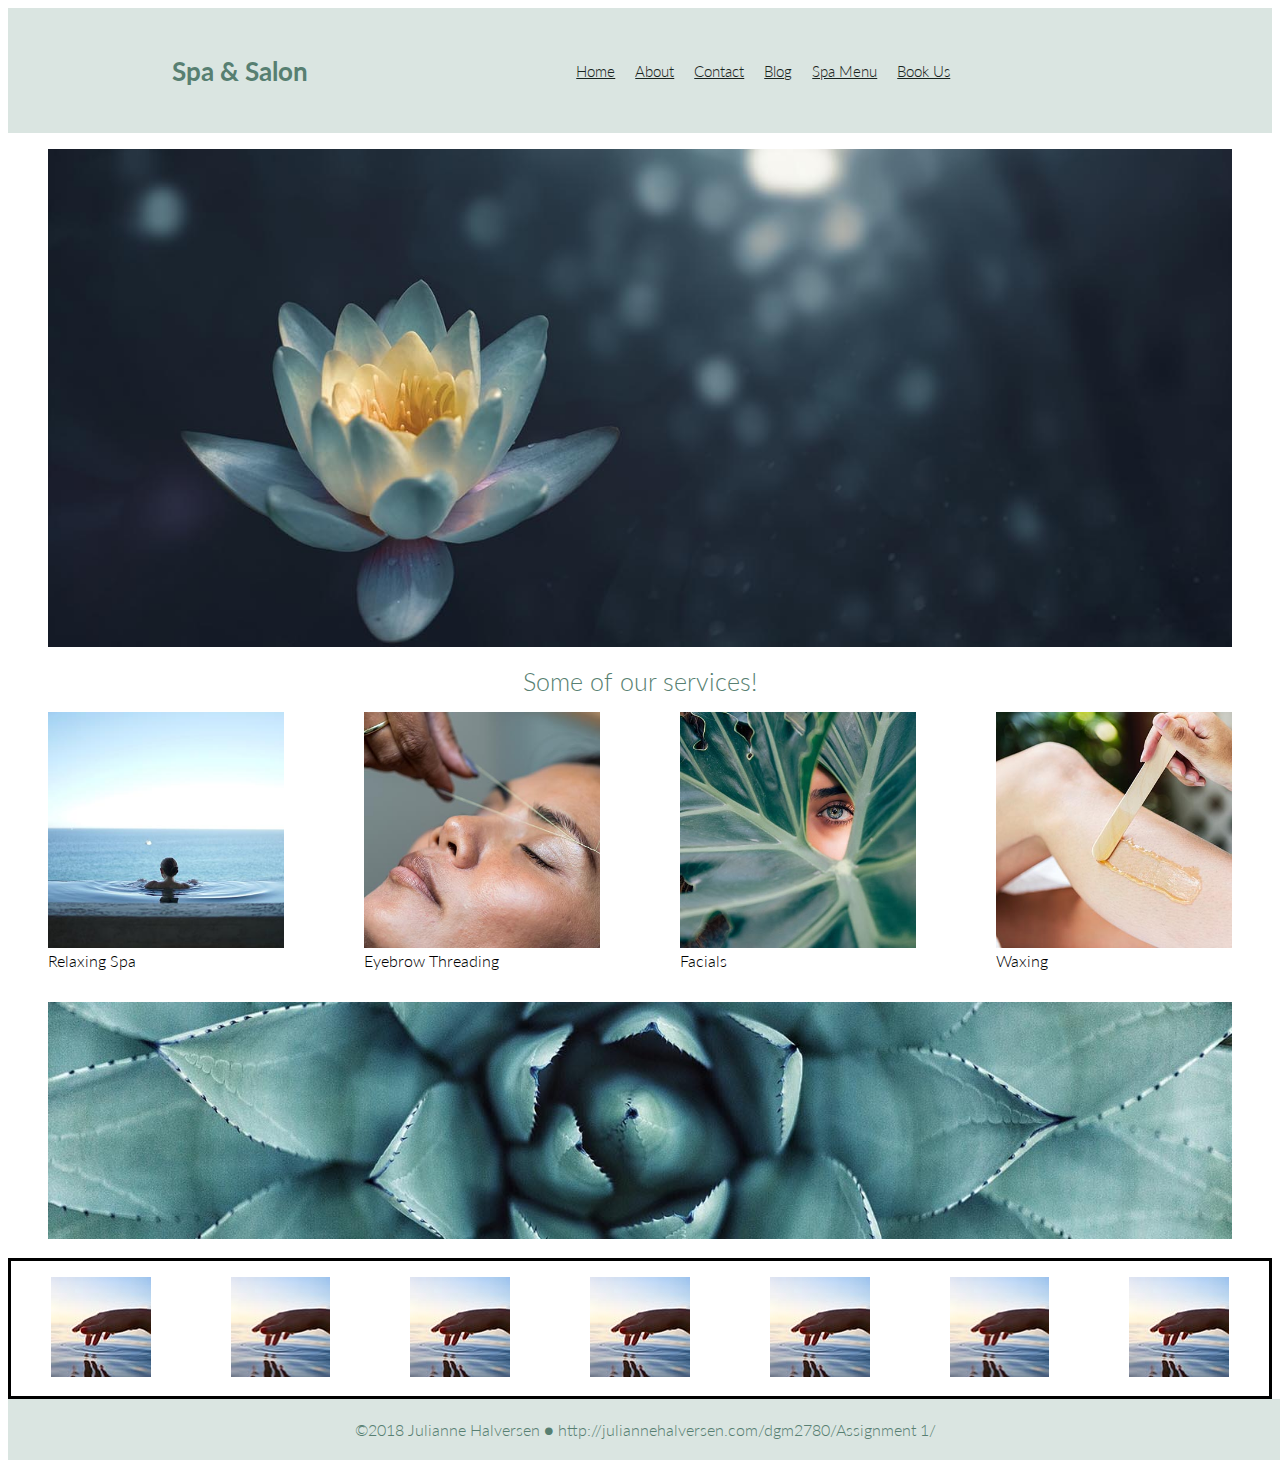
<file: index.html>
<!doctype HTML>
<html lang="en">
<head>
	<!--- TELLS PHONES NOT TO LIE ABOUT THEIR WIDTH -->
	<meta name="viewport" content="width=device-width, initial-scale=1, maximum-scale=1">

	<meta charset="utf-8">
	<title>Assignment 1</title>

	<!-- EMB GOOGLE FONT -->
	<link href="https://fonts.googleapis.com/css?family=Lato:300,700" rel="stylesheet">

	<!-- STYLE SHEETS -->
	<link href="css/styles.css" rel="stylesheet">
		


</head>
<body>

	<header>
	 
	 	<h1>Spa & Salon</h1>
	 	<div class="nav-container">	
		<nav>
		<ul>
	   		<li><a href="#">Home</a></li>
	   		<li><a href="#">About</a></li>
	   		<li><a href="#">Contact</a></li>
	   		<li><a href="#">Blog</a></li>
	   		<li><a href="spaMenu.html">Spa Menu</a></li>
	   		<li><a href="#">Book Us</a></li>
	   	</ul>
	 </nav>
	</div>

</header>

	 <!-- PAGE CONTENT GOES HERE -->

	 <main>
	 	<section>
	 	<figure class="hero">
	 		<img src="images/flower.jpg">
	 	</figure>
	 </section>


	 	<h1> Some of our services! </h1>

 		
	 	<div class="container">
	 		<section>
	 	<figure class="ourServices">
	 		<img src="images/bath.jpg">
	 		<figcaption> Relaxing Spa </figcaption>
	 	</figure>

	 	<figure class="ourServices">
	 		<img src="images/thread.jpg">
	 		<figcaption>Eyebrow Threading</figcaption>
	 	</figure>

	 	<figure class="ourServices">
	 		<img src="images/plant.jpg">
	 		<figcaption>Facials</figcaption>
	 	</figure>

	 	<figure class="ourServices">
	 		<img src="images/wax.jpg">
	 		<figcaption>Waxing</figcaption>
	 	</figure>
	 	
		</div>
	</section>


	<section>
	 	<figure class="succulent">
	 		<img src="images/succulent.jpg">
	 	</figure>
	 </section>

	 <div class="gallery">
	 	<section>
	 	<figure class="galleryRow">
	 		<img src="images/hand.jpg">
	 	</figure>

	 	<figure class="galleryRow">
	 		<img src="images/hand.jpg">
	 	</figure>

	 	<figure class="galleryRow">
	 		<img src="images/hand.jpg">
	 	</figure>
	 	
	 	<figure class="galleryRow">
	 		<img src="images/hand.jpg">
	 	</figure>

	 	<figure class="galleryRow">
	 		<img src="images/hand.jpg">
	 	</figure>

	 	<figure class="galleryRow">
	 		<img src="images/hand.jpg">
	 	</figure>

	 	<figure class="galleryRow">
	 		<img src="images/hand.jpg">
	 	</figure>

	 </section>
	</div>
	 	

		
		
	 </main>

	 <!-- PAGE FOOTER GOES HERE -->

	 	<footer>
	 	<p>©2018 Julianne Halversen &#9679 http://juliannehalversen.com/dgm2780/Assignment 1/</p>
	 	</footer> 
	</body>
</html>
</file>
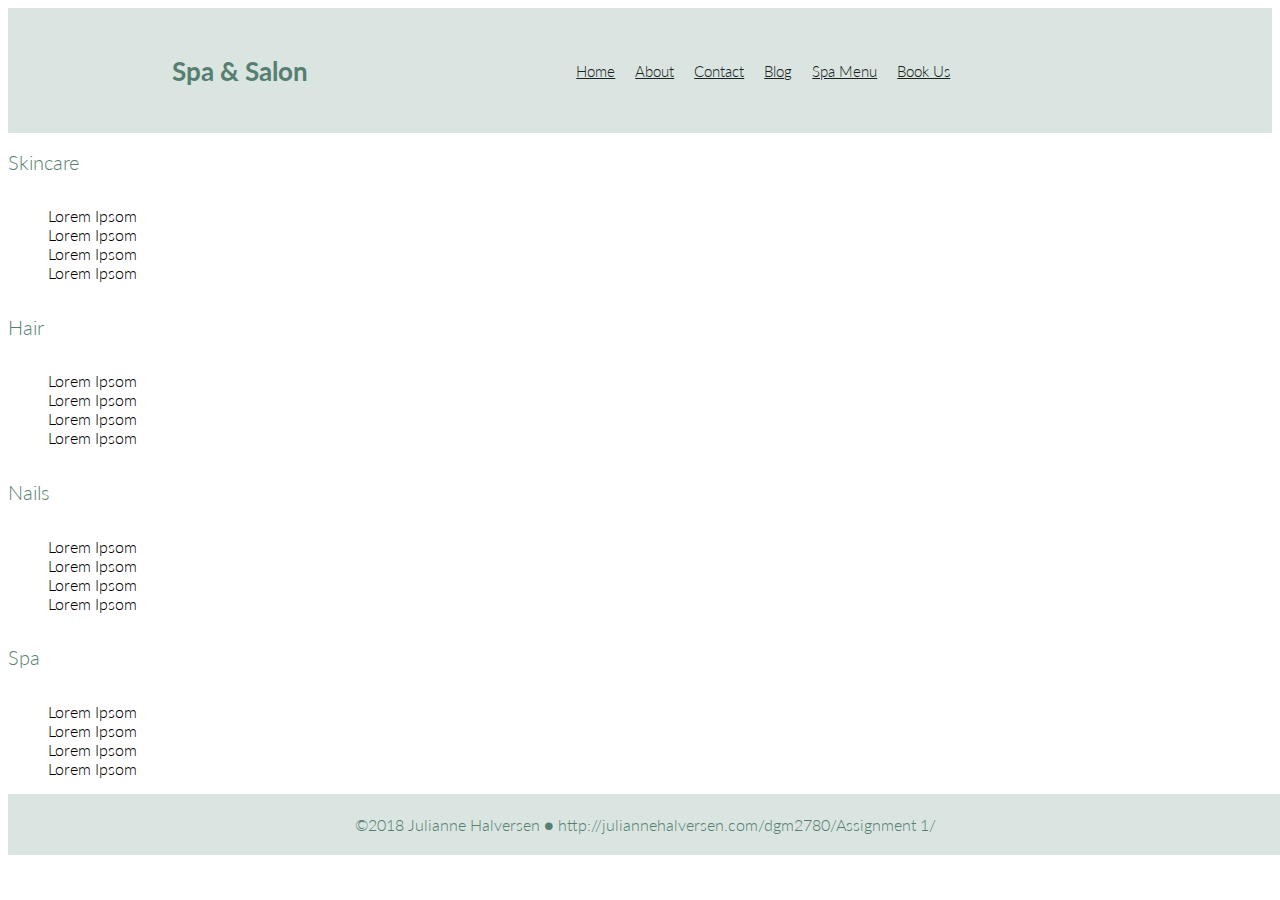
<file: spaMenu.html>
<!doctype HTML>
<html lang="en">
<head>
	<!--- TELLS PHONES NOT TO LIE ABOUT THEIR WIDTH -->
	<meta name="viewport" content="width=device-width, initial-scale=1, maximum-scale=1">

	<meta charset="utf-8">
	<title>Spa Menu</title>

	<!-- EMB GOOGLE FONT -->
	<link href="https://fonts.googleapis.com/css?family=Lato:300,700" rel="stylesheet">

	<!-- STYLE SHEETS -->
	<link href="css/styles.css" rel="stylesheet">
		


</head>
<body>

	<header>
	 
	 	<h1>Spa & Salon</h1>
	 	<div class="nav-container">	
		<nav>
		<ul>
	   		<li><a href="index.html">Home</a></li>
	   		<li><a href="#">About</a></li>
	   		<li><a href="#">Contact</a></li>
	   		<li><a href="#">Blog</a></li>
	   		<li><a href="spaMenu.html">Spa Menu</a></li>
	   		<li><a href="#">Book Us</a></li>
	   	</ul>
	 </nav>
	</div>

</header>

	 <!-- PAGE CONTENT GOES HERE -->

	 <main>

	 	<section class="list1">
	 		<h2>Skincare</h2>
		 	<ul>
		 		<li>Lorem Ipsom</li>
		 		<li>Lorem Ipsom</li>
		 		<li>Lorem Ipsom</li>
		 		<li>Lorem Ipsom</li>

		 	</ul>

	 		<h2>Hair</h2>
		 		<ul>
		 		<li>Lorem Ipsom</li>
		 		<li>Lorem Ipsom</li>
		 		<li>Lorem Ipsom</li>
		 		<li>Lorem Ipsom</li>

		 	</ul>
		 	
	 		<h2>Nails</h2>
		 	<ul>
		 		<li>Lorem Ipsom</li>
		 		<li>Lorem Ipsom</li>
		 		<li>Lorem Ipsom</li>
		 		<li>Lorem Ipsom</li>

		 	</ul>
		 	
	 		<h2>Spa</h2>
		 		<ul>
		 		<li>Lorem Ipsom</li>
		 		<li>Lorem Ipsom</li>
		 		<li>Lorem Ipsom</li>
		 		<li>Lorem Ipsom</li>

		 	</ul>
		 </section>
			
	 </main>

	 <!-- PAGE FOOTER GOES HERE -->

	 	<footer>
	 	<p>©2018 Julianne Halversen &#9679 http://juliannehalversen.com/dgm2780/Assignment 1/</p>
	 	</footer> 
	</body>
</html>
</file>
<file: css/styles.css>
html {
  font-size: 62.5%;
}
header {
  background-color: #dae5e1;
  margin: 0 0 0 0;
  height: 125px;
  display: flex;
  justify-content: center;
}
header h1 {
  font-size: 2.6rem;
  font-weight: 700;
  color: #577f71;
  margin: 0 2%;
  display: flex;
  justify-content: center;
  align-items: center;
}
header .nav-container {
  display: flex;
  justify-content: center;
  width: 800px;
  align-items: center;
}
header .nav-container nav {
  display: flex;
  justify-content: center;
  align-items: center;
}
header .nav-container nav ul li {
  justify-content: center;
  float: left;
  list-style: none;
}
header .nav-container nav ul li a {
  font-weight: 300;
  color: #192420;
  font-size: 1.5rem;
  margin-left: 20px;
}
/* Overall styling for the BODY of the document */
body {
  font-family: 'Lato', sans-serif;
  font-weight: 300;
  font-size: 16px;
}
body main {
  /**** SPA MENU ****/
}
body main h1 {
  display: flex;
  justify-content: center;
  color: #577f71;
  font-weight: 300;
  margin: 0 2%;
  font-size: 2.5rem;
}
body main section {
  display: flex;
  justify-content: center;
}
body main section figure {
  width: 100%;
}
body main section img {
  width: 100%;
}
body main section {
  display: flex;
  justify-content: center;
  flex-wrap: nowrap;
}
body main section .container figure {
  max-width: 100%;
}
body main section .container figure img {
  width: 100%;
}
body main .gallery {
  border: 3px solid black;
  display: flex;
  justify-content: space-around;
}
body main .gallery figure {
  max-width: 100%;
}
body main .gallery figure img {
  width: 100%;
  max-width: 200px;
  max-height: 200px;
}
body main section.list1 {
  display: flex;
  flex-direction: column;
}
body main section.list1 h2 {
  color: #577f71;
  font-weight: 300;
  font-size: 2rem;
}
body main section.list1 ul li {
  font-weight: 300;
  list-style: none;
}
body main section.list1 ul li a {
  color: #2e423b;
}
footer {
  background-color: #dae5e1;
  width: 100%;
  padding: 5px;
  font-weight: 300;
  display: flex;
  justify-content: center;
  flex-wrap: nowrap;
  color: #577f71;
}
</file>
